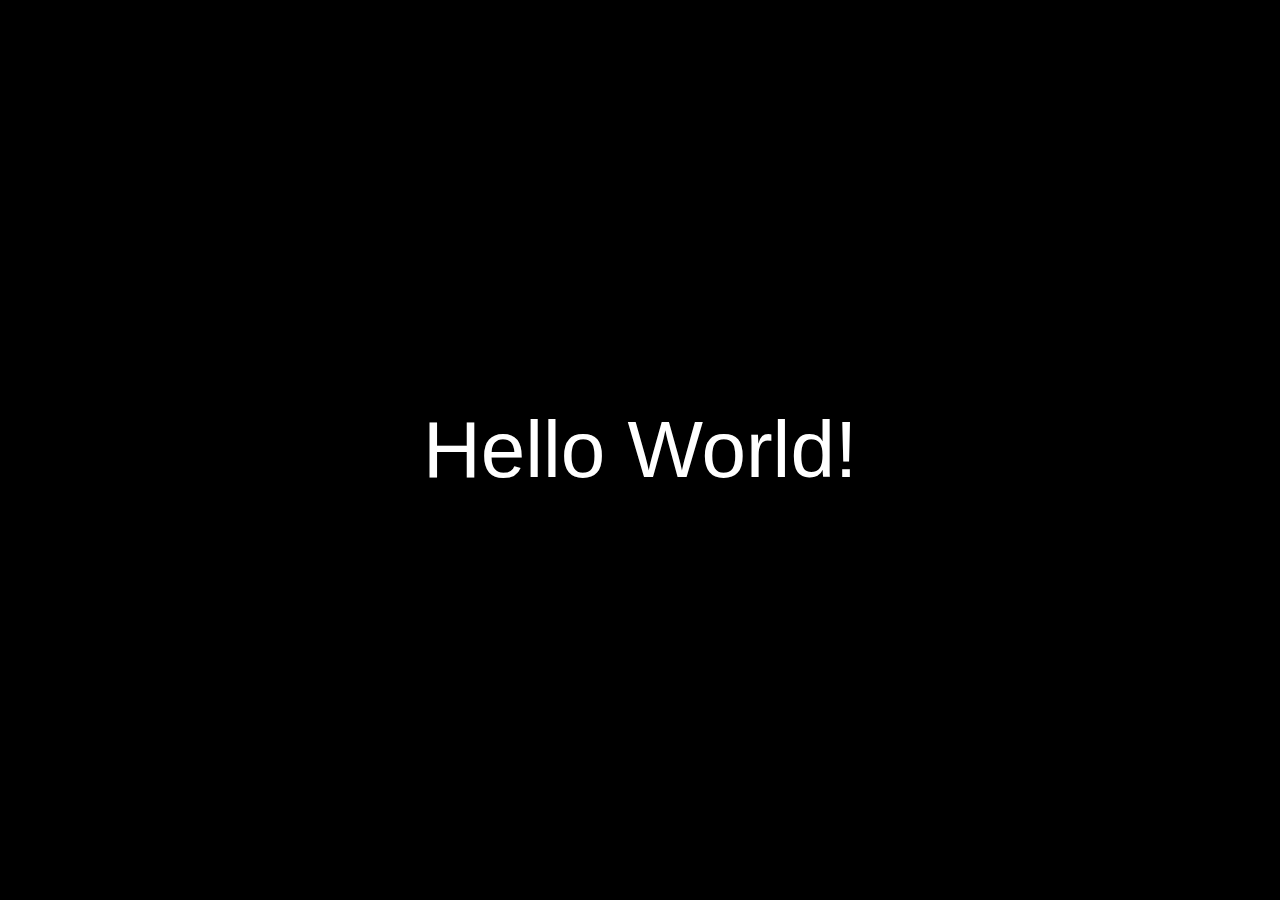
<file: index.html>
<!DOCTYPE html>
<html lang="en">
<head>
    <meta charset="UTF-8">
    <meta name="viewport" content="width=device-width, initial-scale=1.0">
    <title>My website</title>
    <link rel="stylesheet" href="style.css">
</head>
<body>
    <span>Hello World!</span>
</body>
</html>
</file>
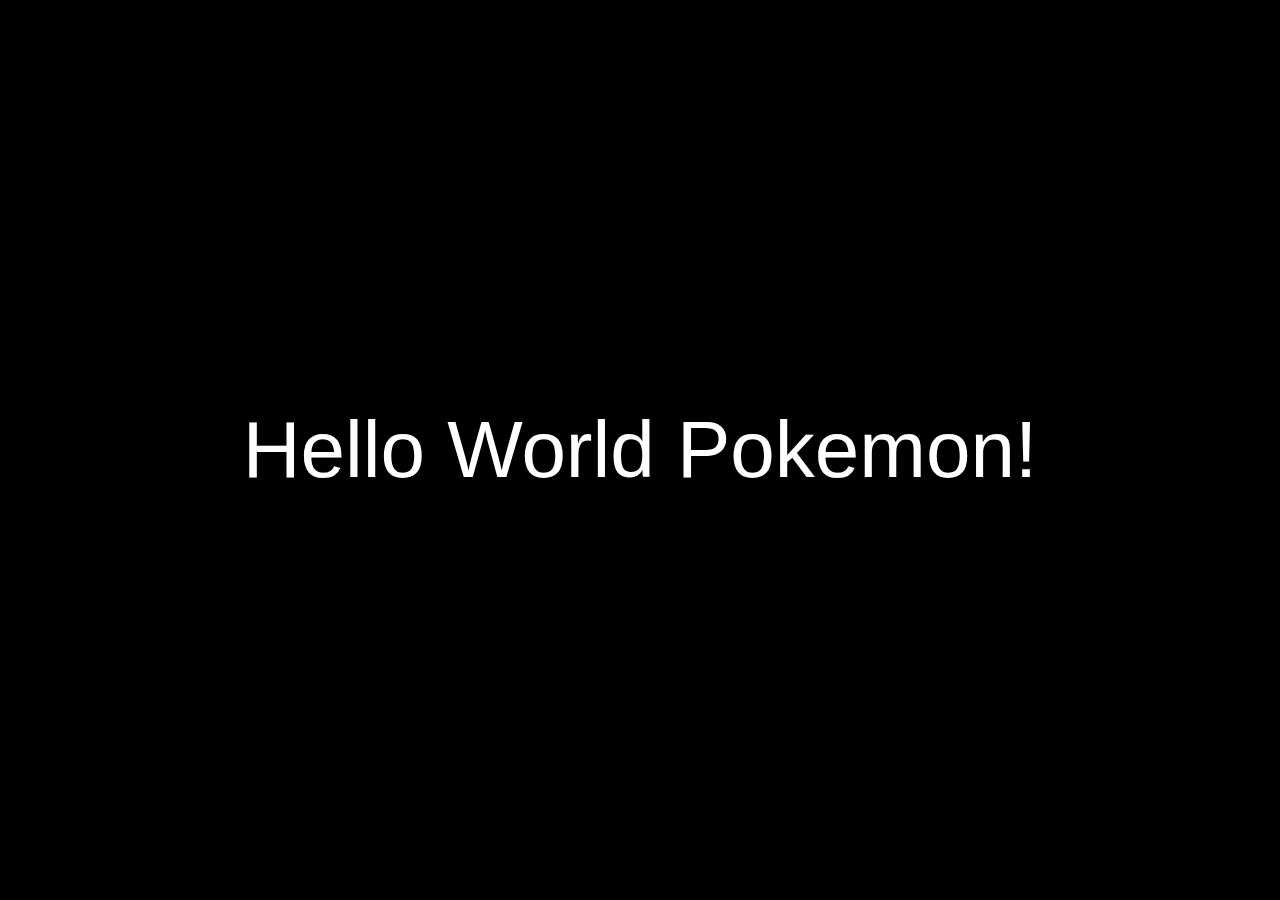
<file: pokemons/1/index.html>
<!DOCTYPE html>
<html lang="en">
<head>
    <meta charset="UTF-8">
    <meta name="viewport" content="width=device-width, initial-scale=1.0">
    <title>My Pokemon View</title>
    <link rel="stylesheet" href="../../style.css">
</head>
<body>
    <span>Hello World Pokemon!</span>
</body>
</html>
</file>
<file: style.css>
body {
    padding: 0;
    margin: 0;
    display: flex;
    align-items: center;
    justify-content: center;
    background-color: black;
    height: 100vh;
}

span {
    font-size: 5rem;
    font-family: Arial, Helvetica, sans-serif;
    color: white;
}
</file>
